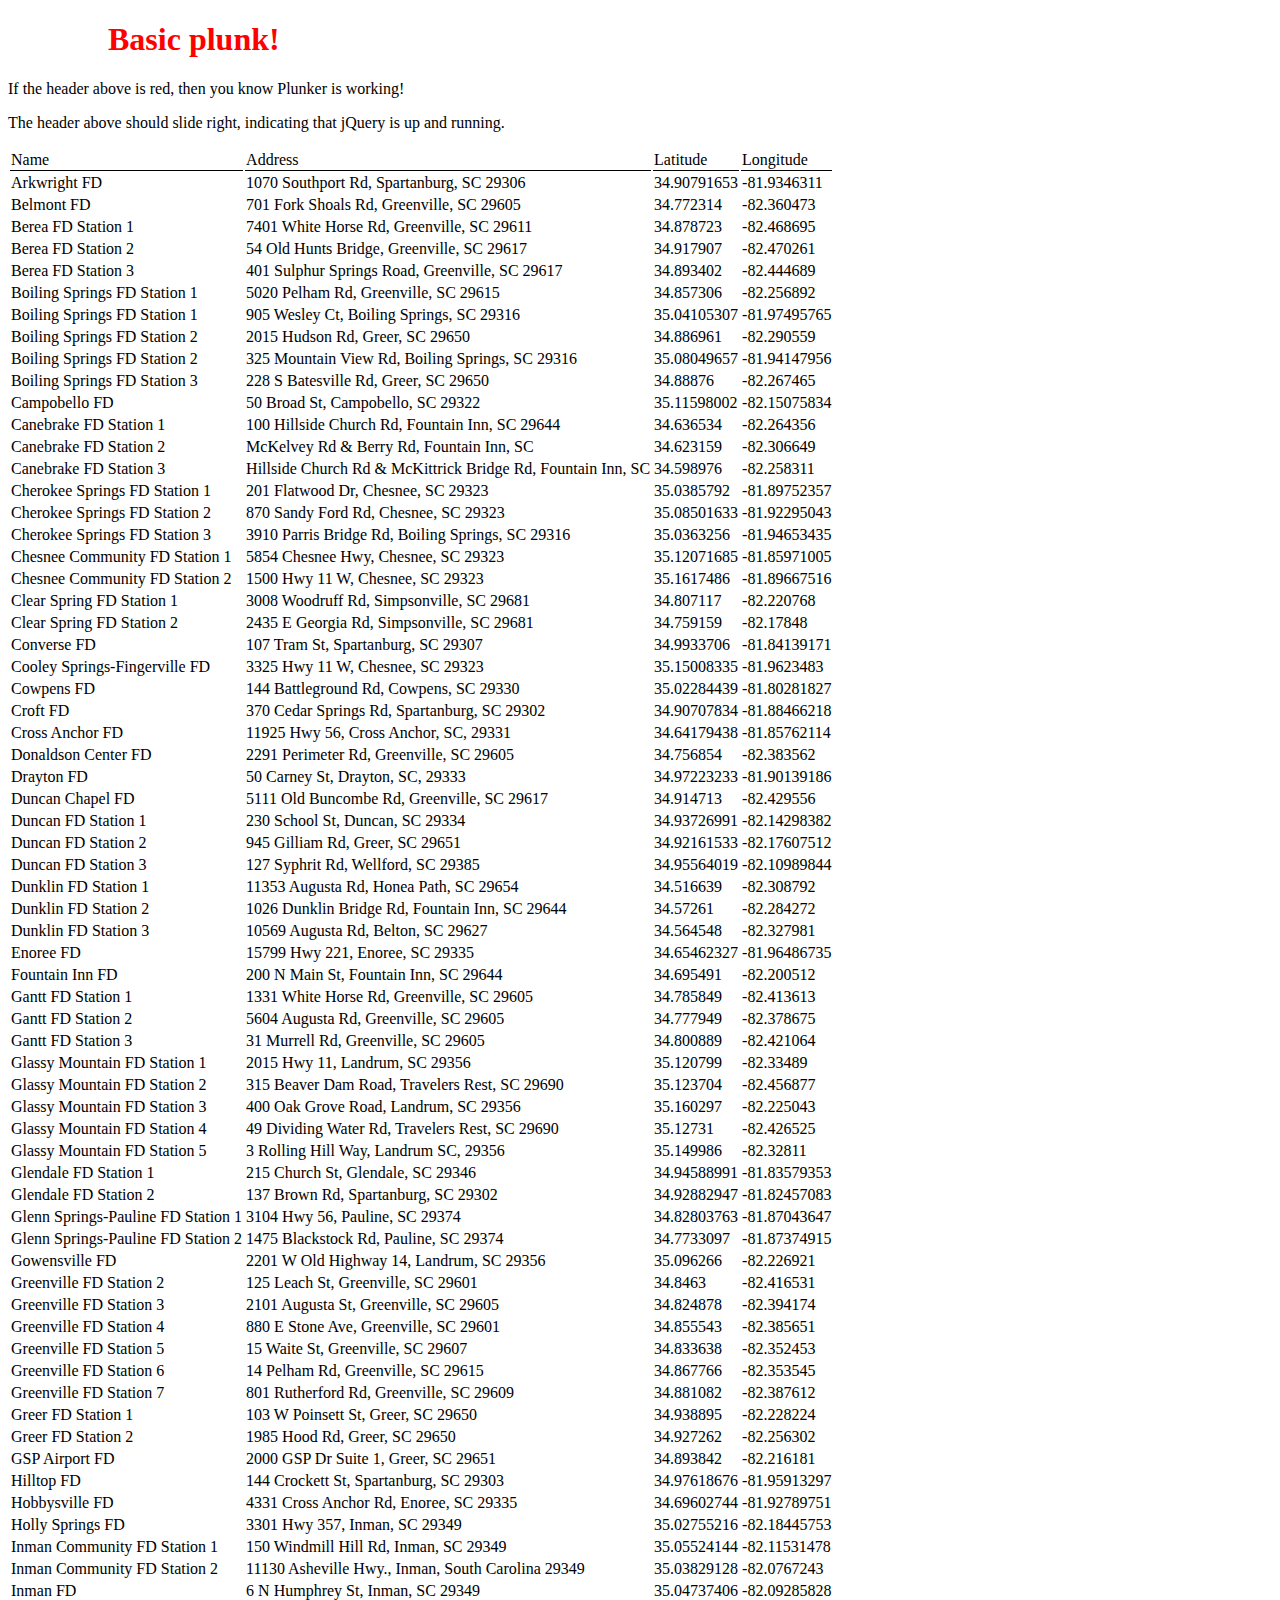
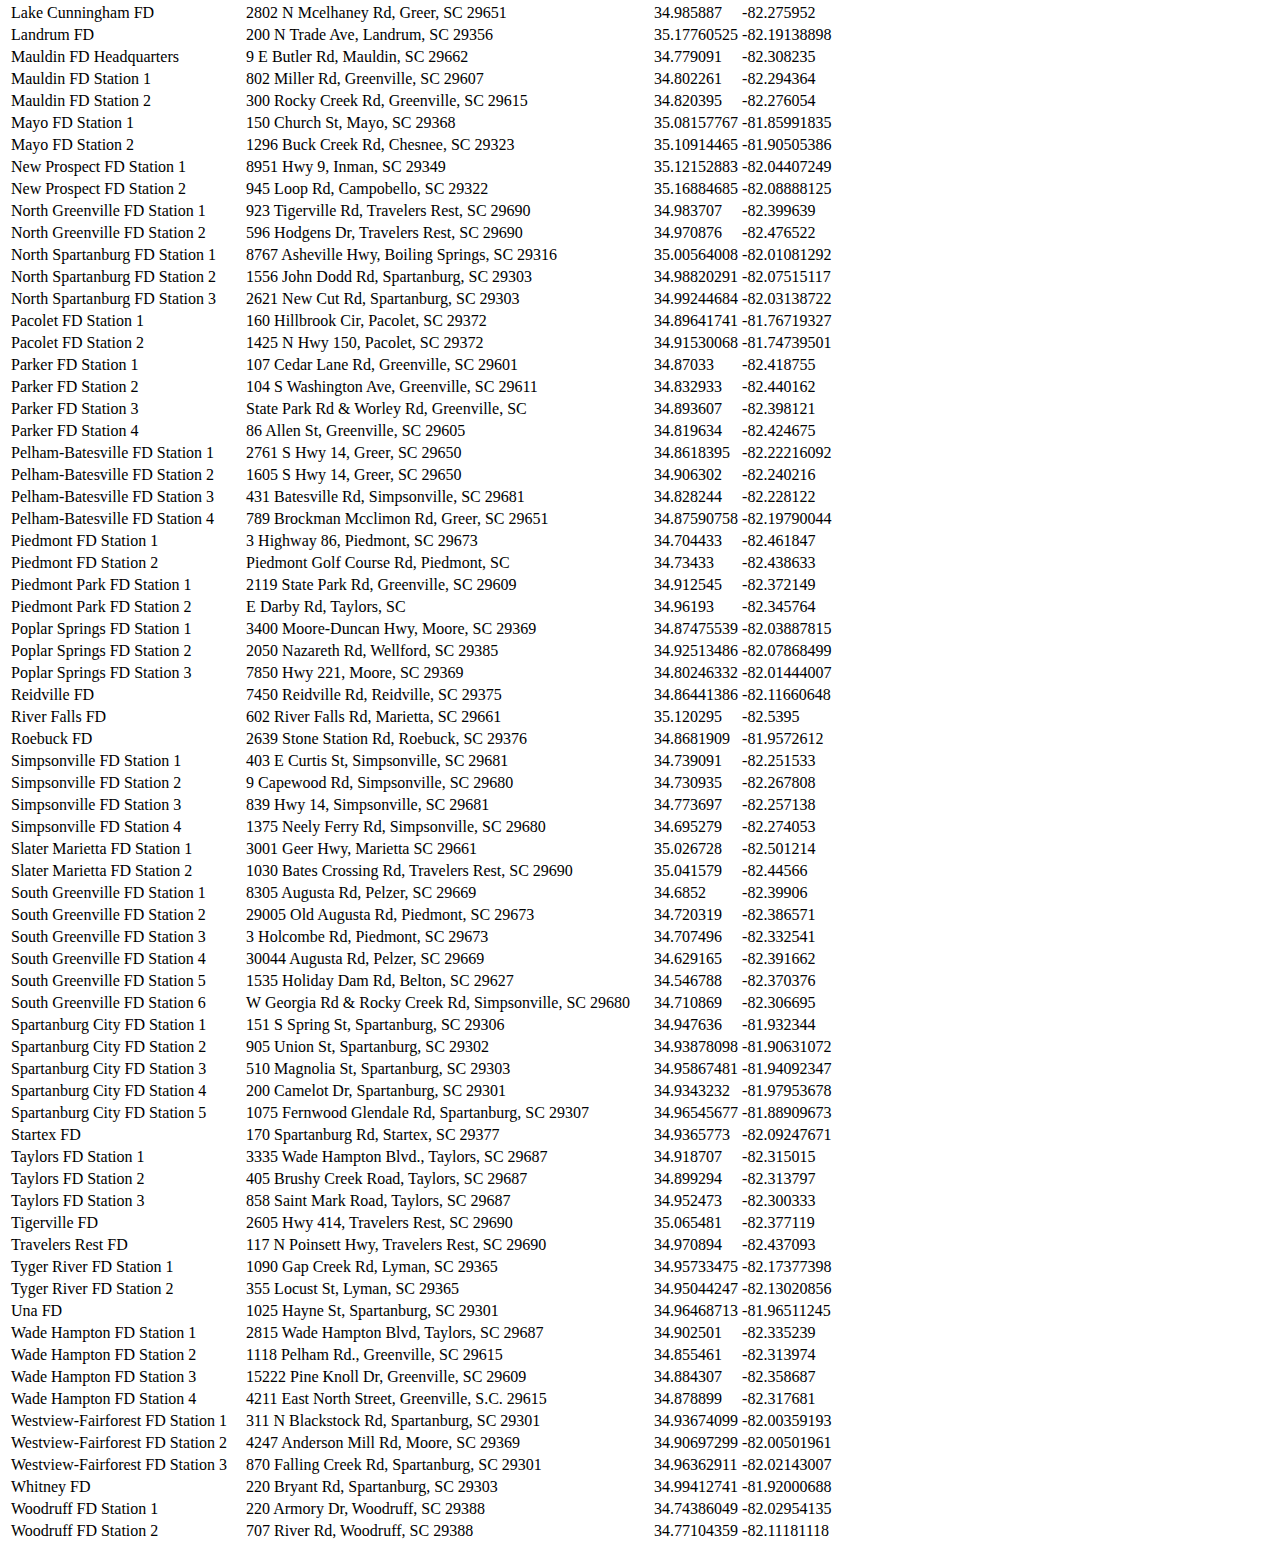
<file: index.html>
<!DOCTYPE html>
<html>

  <head>
    <meta charset="utf-8" />
    <title></title>
    <link rel="stylesheet" href="style.css" />
    <script data-require="jquery" data-semver="2.1.3" src="https://code.jquery.com/jquery-2.1.3.min.js"></script>
    <script src= "papaparse.min.js"></script>
    <script src="script.js"></script>
  </head>

  <body>
    <h1>Basic plunk!</h1>
    <p>If the header above is red, then you know Plunker is working!</p>
    <p>The header above should slide right, indicating that jQuery is up and running.</p>
    <!-- Put your html here! -->
    
    <table>
      <tr class="tableheader">
        <td>Name</td>
        <td>Address</td>
        <td>Latitude</td>
        <td>Longitude</td>
      </tr>
      
    </table>
  </body>

</html>
</file>
<file: style.css>
/* Put your css in here */

h1 {
  color: red;
}

tr.tableheader td {
  border-bottom: thin solid;
}
</file>
